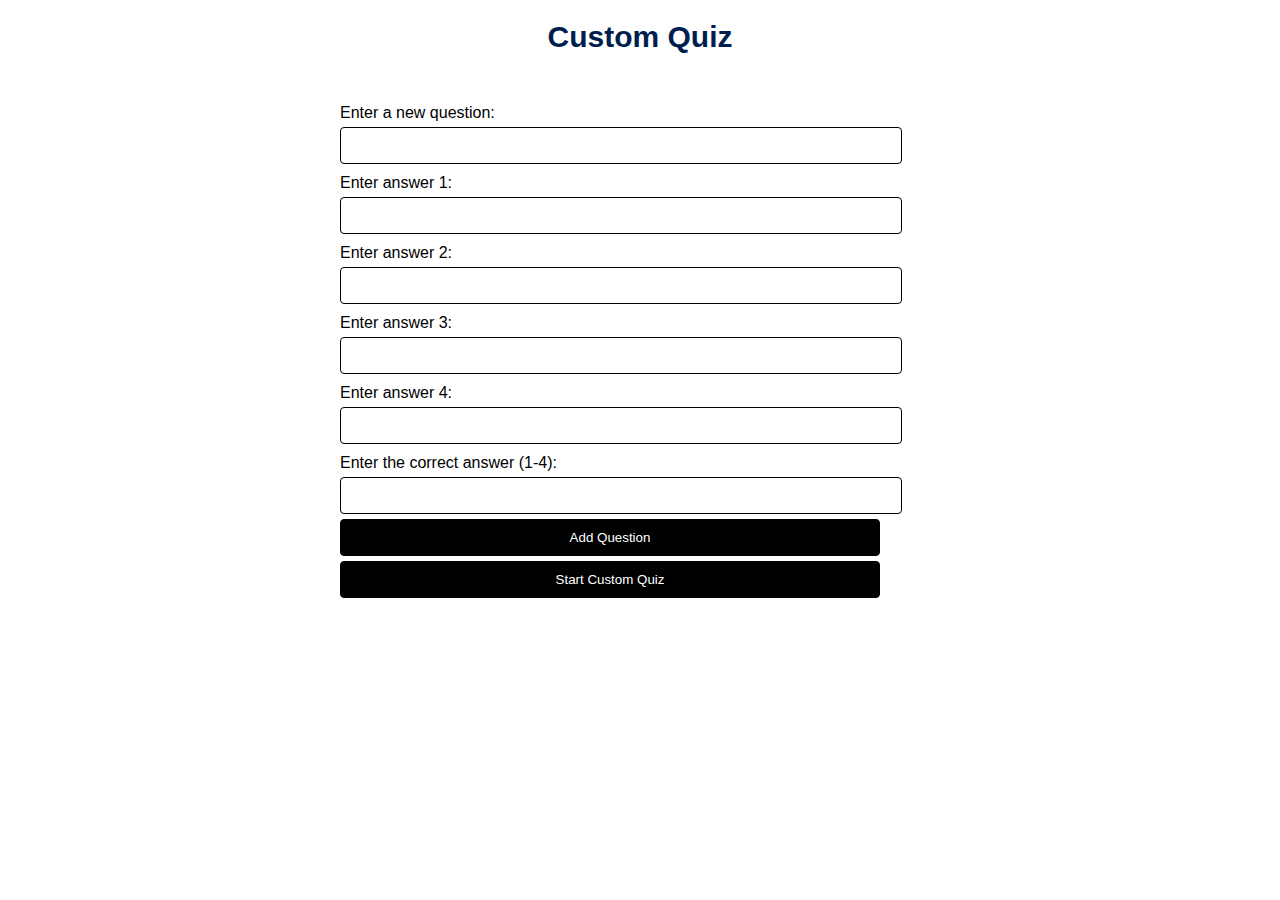
<file: CustomQuiz.html>
<!DOCTYPE html>
<html>
<head>
    <title>Custom Quiz</title>
    <style>
        body {
            font-family: Arial, sans-serif;
            margin: 0;
            padding: 0;
            background-image: url('https://images.pond5.com/question-mark-animation-quiz-background-012033064_prevstill.jpeg');
            background-size: cover;
            background-repeat: no-repeat;
        }
    
        h1 {
            font-size: 30px;
            font-weight: 600;
            text-align: center;
            margin-top: 20px;
            color: #001e4d;
        }
    
        form {
            background-color: white;
            width: 90%;
            max-width: 600px;
            margin: 20px auto;
            padding: 20px;
            border-radius: 10px;
        }
    
        label {
            display: block;
            margin-top: 10px;
        }
    
        input, button {
            display: block;
            width: 90%;
            padding: 10px;
            margin-top: 5px;
            border: 1px solid black;
            border-radius: 4px;
        }
    
        button {
            background: black;
            color: white;
            font-weight: 500;
            cursor: pointer;
            transition: background 0.3s, color 0.3s;
        }
    
        button:hover {
            background: grey;
        }
    
        #quiz-container {
            background-color: white;
            width: 90%;
            max-width: 600px;
            margin: 20px auto;
            border-radius: 10px;
            padding: 20px;
            display: none;
        }
    
        .btn {
            background: white;
            color: #222;
            font-weight: 500;
            width: 100%;
            border: 1px solid black;
            padding: 10px;
            margin: 10px 0;
            text-align: left;
            border-radius: 4px;
            cursor: pointer;
            transition: all 0.3s;
        }
    
        .btn:disabled {
            cursor: no-drop;
        }
    
        .btn:hover:not([disabled]) {
            background: black;
            color: white;
        }
    
        .correct {
            background: #9aeabc;
        }
    
        .incorrect {
            background: #ff9393;
        }
        #play-again-btn{
            display: none;
        }
    </style>
    
</head>
<body>
    <h1>Custom Quiz</h1>
    <form id="custom-quiz-form">
        <label for="question-input">Enter a new question:</label>
        <input type="text" id="question-input" required>
        <label for="answer1-input">Enter answer 1:</label>
        <input type="text" id="answer1-input" required>
        <label for="answer2-input">Enter answer 2:</label>
        <input type="text" id="answer2-input" required>
        <label for="answer3-input">Enter answer 3:</label>
        <input type="text" id="answer3-input" required>
        <label for="answer4-input">Enter answer 4:</label>
        <input type="text" id="answer4-input" required>
        <label for="correct-answer-input">Enter the correct answer (1-4):</label>
        <input type="number" id="correct-answer-input" required>
        <button type="button" id="add-question-btn">Add Question</button>
        <button type="button" id="start-quiz-btn">Start Custom Quiz</button>
    </form>
    <div id="quiz-container">
        <div id="question"></div>
        <div id="answer-buttons"></div>
        <button id="next-btn">Next</button>
    </div>
    <button id="play-again-btn">Play Again / Create Another Quiz</button>

    <script>
        const questions = [];
        const questionElement = document.getElementById("question");
        const answerButtons = document.getElementById("answer-buttons");
        const nextButton = document.getElementById("next-btn");
        const addQuestionButton = document.getElementById("add-question-btn");
        const startQuizButton = document.getElementById("start-quiz-btn");

        let currentQuestionIndex = 0;
        let score = 0;

        addQuestionButton.addEventListener("click", () => {
            const questionInput = document.getElementById("question-input").value;
            const answer1 = document.getElementById("answer1-input").value;
            const answer2 = document.getElementById("answer2-input").value;
            const answer3 = document.getElementById("answer3-input").value;
            const answer4 = document.getElementById("answer4-input").value;
            const correctAnswerIndex = parseInt(document.getElementById("correct-answer-input").value);

            if (correctAnswerIndex < 1 || correctAnswerIndex > 4) {
                alert("Please enter a correct answer index between 1 and 4.");
                return;
            }

            questions.push({
                question: questionInput,
                answers: [
                    { text: answer1, correct: correctAnswerIndex === 1 },
                    { text: answer2, correct: correctAnswerIndex === 2 },
                    { text: answer3, correct: correctAnswerIndex === 3 },
                    { text: answer4, correct: correctAnswerIndex === 4 },
                ]
            });

            alert("Question added!");
            document.getElementById("question-input").value = "";
            document.getElementById("answer1-input").value = "";
            document.getElementById("answer2-input").value = "";
            document.getElementById("answer3-input").value = "";
            document.getElementById("answer4-input").value = "";
            document.getElementById("correct-answer-input").value = "";
        });

        startQuizButton.addEventListener("click", () => {
            currentQuestionIndex = 0;
            score = 0;
            nextButton.innerHTML = "Next";
            showQuestion();
            document.getElementById("custom-quiz-form").style.display = "none";
            document.getElementById("quiz-container").style.display = "block";
        });

        function showQuestion() {
            resetState();
            let currentQuestion = questions[currentQuestionIndex];
            let questionNo = currentQuestionIndex + 1;
            questionElement.innerHTML = questionNo + ". " + currentQuestion.question;

            currentQuestion.answers.forEach(answer => {
                const button = document.createElement("button");
                button.innerHTML = answer.text;
                button.classList.add("btn");
                answerButtons.appendChild(button);
                if (answer.correct) {
                    button.dataset.correct = answer.correct;
                }
                button.addEventListener("click", selectAnswer);
            });
        }

        function resetState() {
            nextButton.style.display = "none";
            while (answerButtons.firstChild) {
                answerButtons.removeChild(answerButtons.firstChild);
            }
        }

        function selectAnswer(e) {
            const selectedBtn = e.target;
            const isCorrect = selectedBtn.dataset.correct === "true";
            if (isCorrect) {
                selectedBtn.classList.add("correct");
                score++;
            } else {
                selectedBtn.classList.add("incorrect");
            }
            Array.from(answerButtons.children).forEach(button => {
                if (button.dataset.correct === "true") {
                    button.classList.add("correct");
                }
                button.disabled = true;
            });
            nextButton.style.display = "block";
        }

        nextButton.addEventListener("click", () => {
            if (currentQuestionIndex < questions.length - 1) {
                currentQuestionIndex++;
                showQuestion();
            } else {
                showScore();
            }
        });
        const playAgainButton = document.getElementById("play-again-btn");
        function showScore() {
            resetState();
            questionElement.innerHTML = `You scored ${score} out of ${questions.length}!`;
            nextButton.style.display = "none";
            playAgainButton.style.display="block";
        }
        // Add this code after the existing event listeners
        //const playAgainButton = document.getElementById("play-again-btn");
        playAgainButton.addEventListener("click", () => {
            currentQuestionIndex = 0;
            score = 0;
            nextButton.innerHTML = "Next";
            showQuestion();
            document.getElementById("custom-quiz-form").style.display = "block"; // Show the quiz creation form
            document.getElementById("quiz-container").style.display = "none"; // Hide the quiz results
        });

    </script>
</body>
</html>
</file>
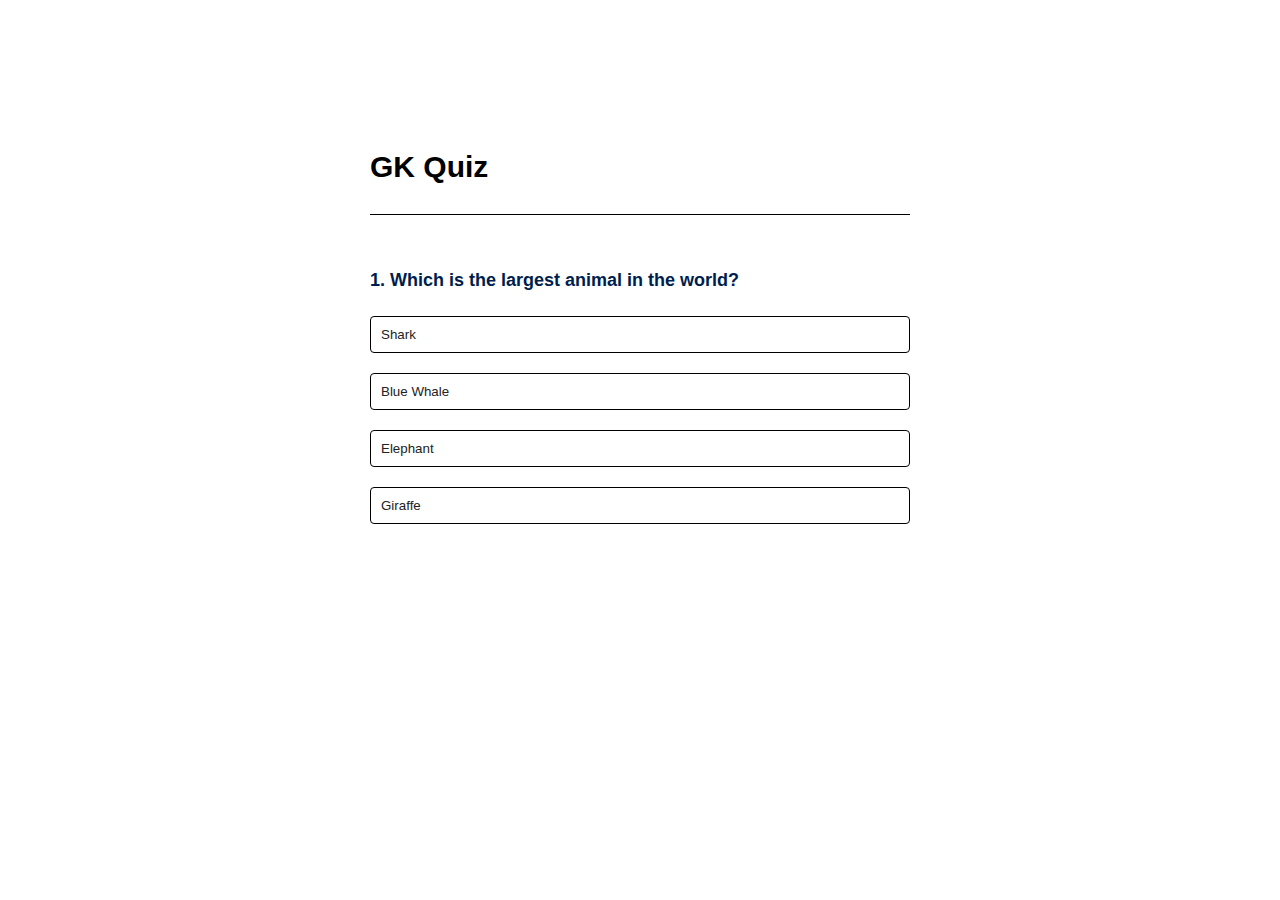
<file: gkQuiz/GKquiz.html>
<!DOCTYPE html>
<html lang="en">
<head>
    <meta charset="UTF-8">
    <meta name="viewport" content="width=device-width, initial-scale=1.0">
    <link rel="stylesheet" href="GKquiz.css">
    <title>Document</title>
</head>
<body>
    
    <div class="app">
        <h1>GK Quiz</h1>
        <div class="quiz">
            <h2 id="question">Question goes here</h2>
            <div id="answer-buttons">
                <button class="btn">Answer 1</button>
                <button class="btn">Answer 2</button>
                <button class="btn">Answer 3</button>
                <button class="btn">Answer 4</button>
            </div>
            <button id="next-btn">Next</button>
        </div>
    </div>

    <script src="GKscript.js"></script>
</body>
</html>
</file>
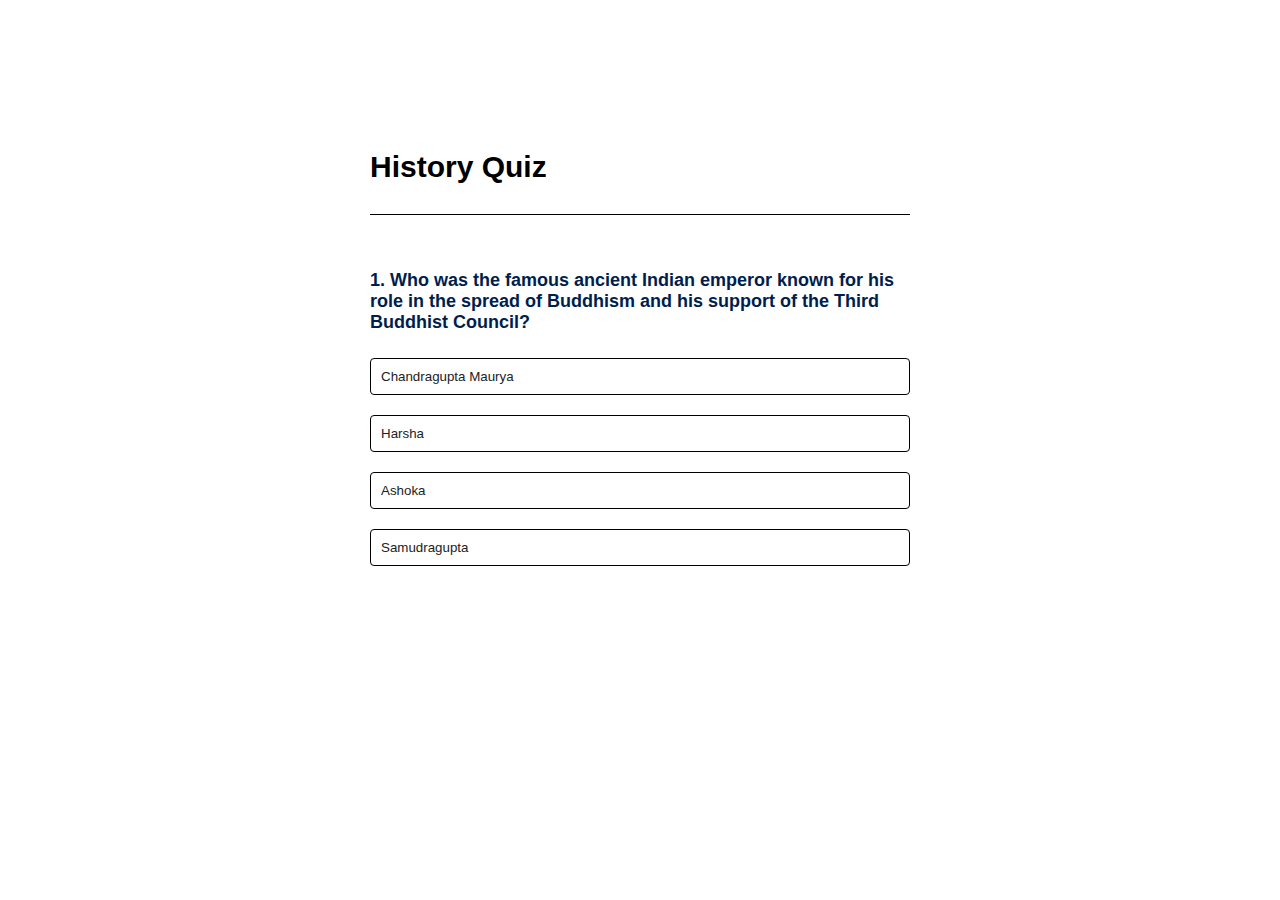
<file: historyQuiz/History.html>
<!DOCTYPE html>
<html lang="en">
<head>
    <meta charset="UTF-8">
    <meta name="viewport" content="width=device-width, initial-scale=1.0">
    <link rel="stylesheet" href="History.css">
    <title>Document</title>
</head>
<body>
    
    <div class="app">
        <h1>History Quiz</h1>
        <div class="quiz">
            <h2 id="question">Question goes here</h2>
            <div id="answer-buttons">
                <button class="btn">Answer 1</button>
                <button class="btn">Answer 2</button>
                <button class="btn">Answer 3</button>
                <button class="btn">Answer 4</button>
            </div>
            <button id="next-btn">Next</button>
        </div>
    </div>

    <script src="History.js"></script>
</body>
</html>
</file>
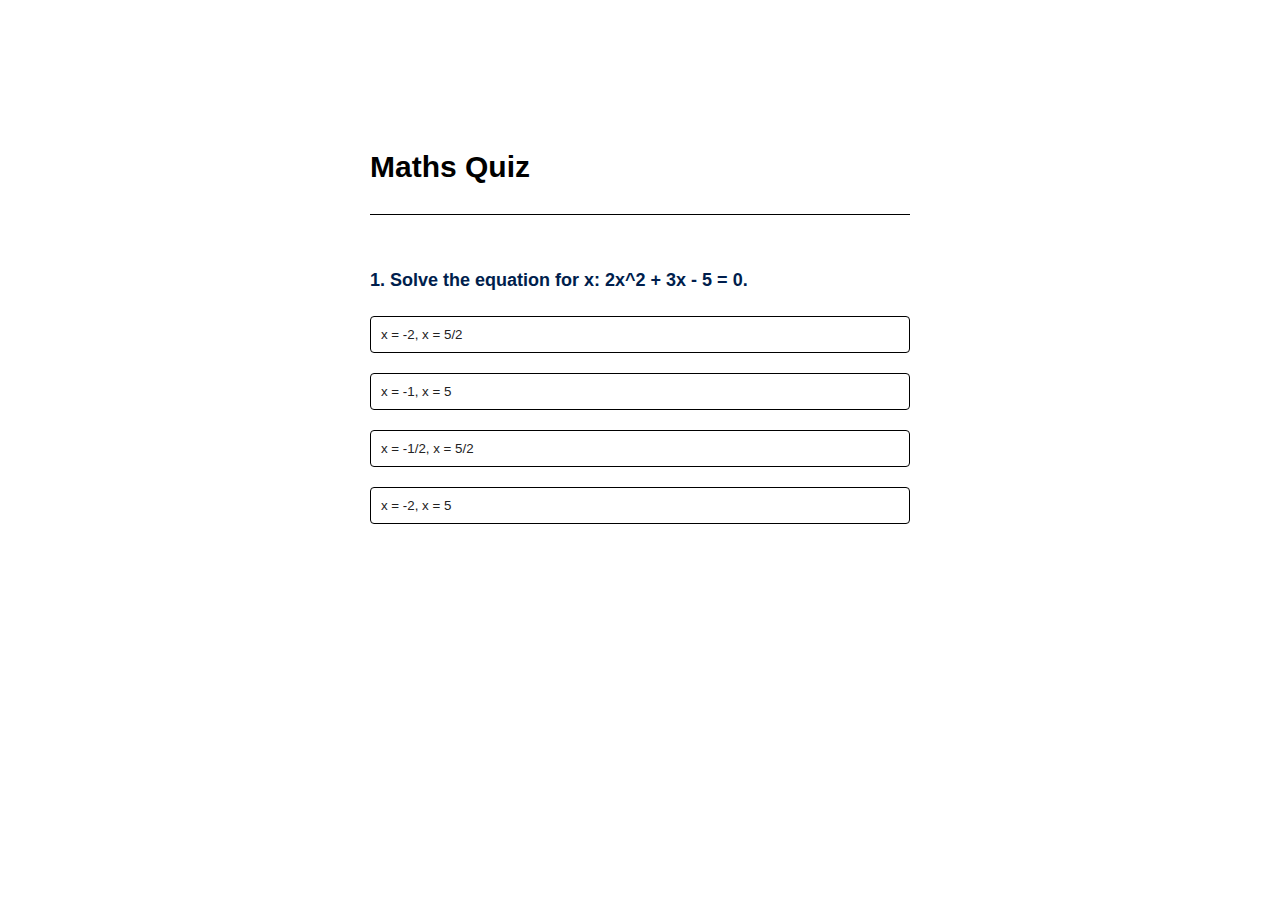
<file: mathsQuiz/Maths.html>
<!DOCTYPE html>
<html lang="en">
<head>
    <meta charset="UTF-8">
    <meta name="viewport" content="width=device-width, initial-scale=1.0">
    <link rel="stylesheet" href="Maths.css">
    <title>Document</title>
</head>
<body>
    
    <div class="app">
        <h1>Maths Quiz</h1>
        <div class="quiz">
            <h2 id="question">Question goes here</h2>
            <div id="answer-buttons">
                <button class="btn">Answer 1</button>
                <button class="btn">Answer 2</button>
                <button class="btn">Answer 3</button>
                <button class="btn">Answer 4</button>
            </div>
            <button id="next-btn">Next</button>
        </div>
    </div>

    <script src="Maths.js"></script>
</body>
</html>
</file>
<file: gkQuiz/GKquiz.css>
.app{
    background-color: white;
    width: 90%;
    max-width: 600px;
    margin: 100px auto 0;
    border-radius: 10px;
    padding: 30px;
}
body{
    background-image: url('https://images.pond5.com/question-mark-animation-quiz-background-012033064_prevstill.jpeg');
    background-size: cover;
    background-repeat: no-repeat;
}
*{
    font-family:'Poppins',sans-serif;
    box-sizing: border-box;
}
.app h1{
    font-size: 30px;
    font-weight: 600;
    border-bottom: 1px solid black;
    padding-bottom: 30px;
}
.quiz{
    padding: 20px 0;
}
.quiz h2{
    font-size: 18px;
    color: #001e4d;
    font-weight: 600;
}
.btn{
    background: white;
    color: #222;
    font-weight: 500;
    width: 100%;
    border: 1px solid black;
    padding:10px;
    margin: 10px 0;
    text-align: left;
    border-radius: 4px;
    cursor: pointer;
    transition: all 0.3s;
}
.btn:disabled{
    cursor: no-drop;
}
.btn:hover:not([disabled]){
    background: black;
    color: white;
}
#next-btn{
    background: black;
    color: white;
    font-weight: 500;
    width: 150px;
    padding: 10px;
    margin: 20px auto 0;
    border-radius: 4px;
    cursor: pointer;
    display: none;
}
#next-btn:hover{
    background: grey;
    color: black;
}
.correct{
    background: #9aeabc;
}
.incorrect{
    background: #ff9393;
}
</file>
<file: historyQuiz/History.css>
.app{
    background-color: white;
    width: 90%;
    max-width: 600px;
    margin: 100px auto 0;
    border-radius: 10px;
    padding: 30px;
}
body{
    background-image: url('https://images.pond5.com/question-mark-animation-quiz-background-012033064_prevstill.jpeg');
    background-size: cover;
    background-repeat: no-repeat;
}
*{
    font-family:'Poppins',sans-serif;
    box-sizing: border-box;
}
.app h1{
    font-size: 30px;
    font-weight: 600;
    border-bottom: 1px solid black;
    padding-bottom: 30px;
}
.quiz{
    padding: 20px 0;
}
.quiz h2{
    font-size: 18px;
    color: #001e4d;
    font-weight: 600;
}
.btn{
    background: white;
    color: #222;
    font-weight: 500;
    width: 100%;
    border: 1px solid black;
    padding:10px;
    margin: 10px 0;
    text-align: left;
    border-radius: 4px;
    cursor: pointer;
    transition: all 0.3s;
}
.btn:disabled{
    cursor: no-drop;
}
.btn:hover:not([disabled]){
    background: black;
    color: white;
}
#next-btn{
    background: black;
    color: white;
    font-weight: 500;
    width: 150px;
    padding: 10px;
    margin: 20px auto 0;
    border-radius: 4px;
    cursor: pointer;
    display: none;
}
#next-btn:hover{
    background: grey;
    color: black;
}
.correct{
    background: #9aeabc;
}
.incorrect{
    background: #ff9393;
}
</file>
<file: mathsQuiz/Maths.css>
.app{
    background-color: white;
    width: 90%;
    max-width: 600px;
    margin: 100px auto 0;
    border-radius: 10px;
    padding: 30px;
}
body{
    background-image: url('https://images.pond5.com/question-mark-animation-quiz-background-012033064_prevstill.jpeg');
    background-size: cover;
    background-repeat: no-repeat;
}
*{
    font-family:'Poppins',sans-serif;
    box-sizing: border-box;
}
.app h1{
    font-size: 30px;
    font-weight: 600;
    border-bottom: 1px solid black;
    padding-bottom: 30px;
}
.quiz{
    padding: 20px 0;
}
.quiz h2{
    font-size: 18px;
    color: #001e4d;
    font-weight: 600;
}
.btn{
    background: white;
    color: #222;
    font-weight: 500;
    width: 100%;
    border: 1px solid black;
    padding:10px;
    margin: 10px 0;
    text-align: left;
    border-radius: 4px;
    cursor: pointer;
    transition: all 0.3s;
}
.btn:disabled{
    cursor: no-drop;
}
.btn:hover:not([disabled]){
    background: black;
    color: white;
}
#next-btn{
    background: black;
    color: white;
    font-weight: 500;
    width: 150px;
    padding: 10px;
    margin: 20px auto 0;
    border-radius: 4px;
    cursor: pointer;
    display: none;
}
#next-btn:hover{
    background: grey;
    color: black;
}
.correct{
    background: #9aeabc;
}
.incorrect{
    background: #ff9393;
}
</file>
